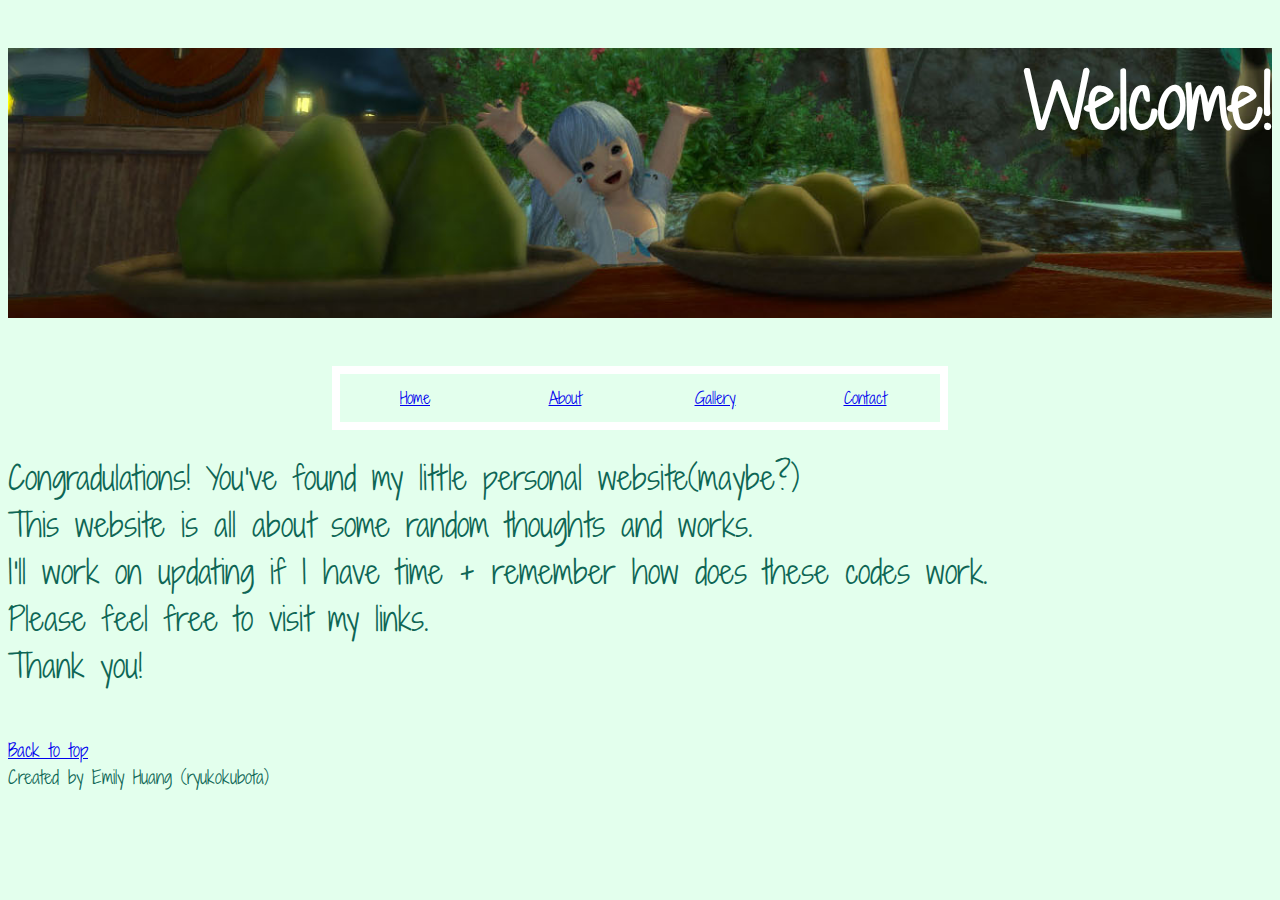
<file: index.html>
<!Doctype html>
<html lang="en">
<head>
	<title>Welcome!</title>
	<link rel="stylesheet" type="text/css" href="final.css">
	<link href="https://fonts.googleapis.com/css?family=Shadows+Into+Light+Two" rel="stylesheet">
</head>

<body>
	<header>
		<h1 id="header" class="home">Welcome!</h1>
	</header>
    <nav> 
    <center>
        <ul>
        <li><a href="index.html">Home</a></li>
        <li class="dropdown"><a href="javascript:void(0)" class="dropbtn">About</a>
            <div class="dropdown-content">
            <a href="about.html">About me</a>
            <a href="about-web-design.html">About web design</a>
            </div>
        </li>
        <li class="dropdown"><a href="javascript:void(0)" class="dropbtn">Gallery</a>
            <div class="dropdown-content">
            <a href="https://milllllliy.github.io/webdesign2017/">My web comic</a>
            <a href="gallery.html">Photo gallery</a>
            </div>
        </li>
        <li><a href="contact.html">Contact</a></li>
        </ul>
    </center>
</nav>
<br>

    <main id="main-content" class="main">
    	Congradulations! You've found my little personal website(maybe?)<br>
    	This website is all about some random thoughts and works. <br>
	I'll work on updating if I have time + remember how does these codes work. <br>
    	Please feel free to visit my links.<br>
    	Thank you!
    <main>
    <br>
    <footer class="ending">
        <a href = "#header">Back to top</a><br>
    	Created by Emily Huang (ryukokubota)<br>
    </footer>

</body>
</html>
</file>
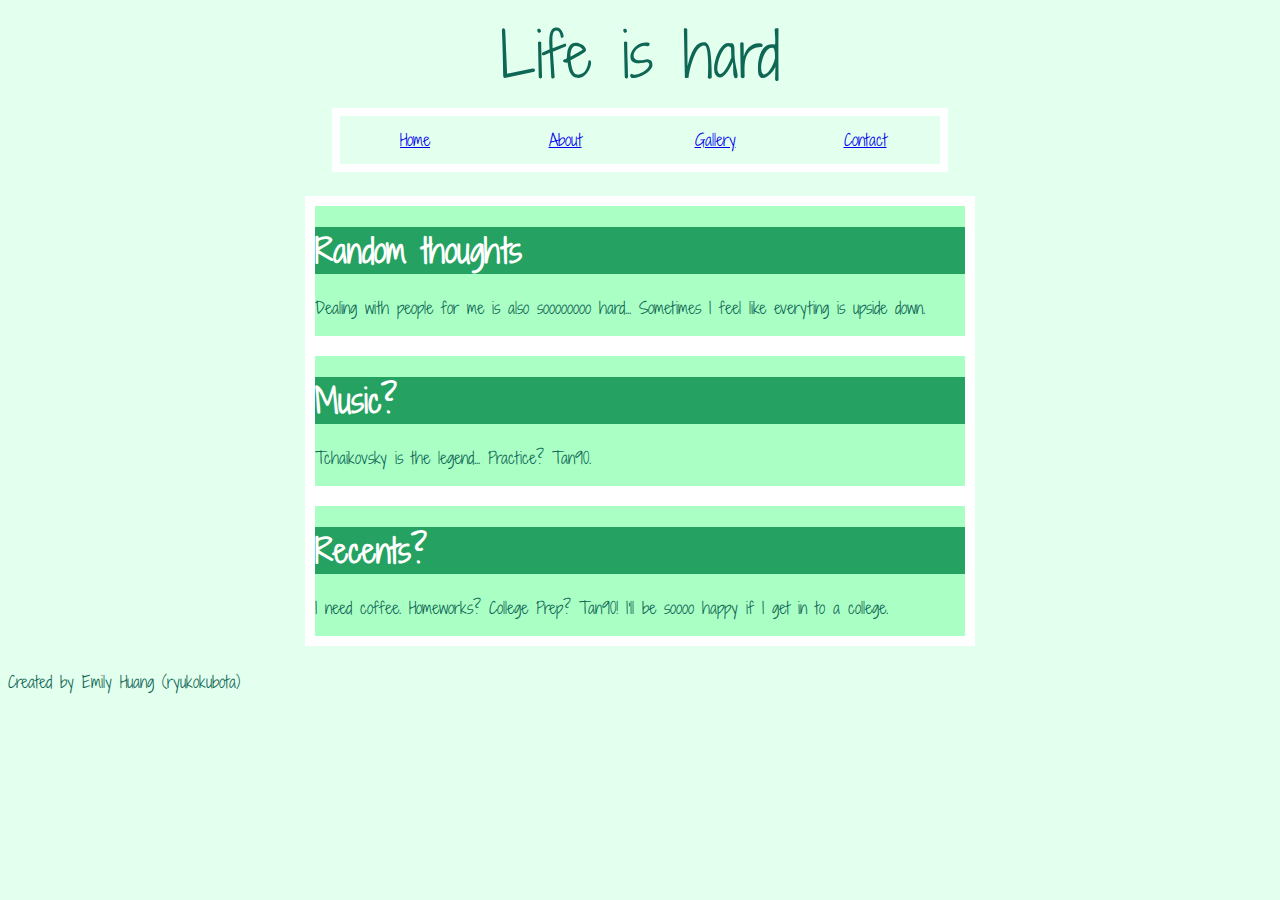
<file: about-web-design.html>
<!DOCTYPE html>
<html>
<head>
	<title>Life</title>
	<link rel="stylesheet" type="text/css" href="about-web-design.css">
	<link href="https://fonts.googleapis.com/css?family=Shadows+Into+Light+Two" rel="stylesheet">
</head>

<body>
	<header>Life is hard</header>
	<nav> 
    <center>
        <ul>
        <li><a href="index.html">Home</a></li>
        <li class="dropdown"><a href="javascript:void(0)" class="dropbtn">About</a>
            <div class="dropdown-content">
            <a href="about.html">About me</a>
            <a href="about-web-design.html">About web design</a>
            </div>
        </li>
        <li class="dropdown"><a href="javascript:void(0)" class="dropbtn">Gallery</a>
            <div class="dropdown-content">
            <a href="https://milllllliy.github.io/webdesign2017/">My web comic</a>
            <a href="gallery.html">Photo gallery</a>
            </div>
        </li>
        <li><a href="contact.html">Contact</a></li>
        </ul>
    </center>
    </nav><br>
	<main>
		<section>
		<h1>Random thoughts</h1>
		<p>
			Dealing with people for me is also soooooooo hard... Sometimes I feel like everyting is upside down.
		</p>
		</section>
		
		<section>
		<h1>Music?</h1>
		<p>
			Tchaikovsky is the legend... Practice? Tan90.
		</p>
	    </section>
	</main>

		<section>
		<h1>Recents?</h1>
		<p>
			I need coffee. Homeworks? College Prep? Tan90! I'll be soooo happy if I get in to a college.
		</p>
	</section>
		<br>
	<footer class="clear">
		Created by Emily Huang (ryukokubota)<br>
	</footer>
</body>
</html>
</file>
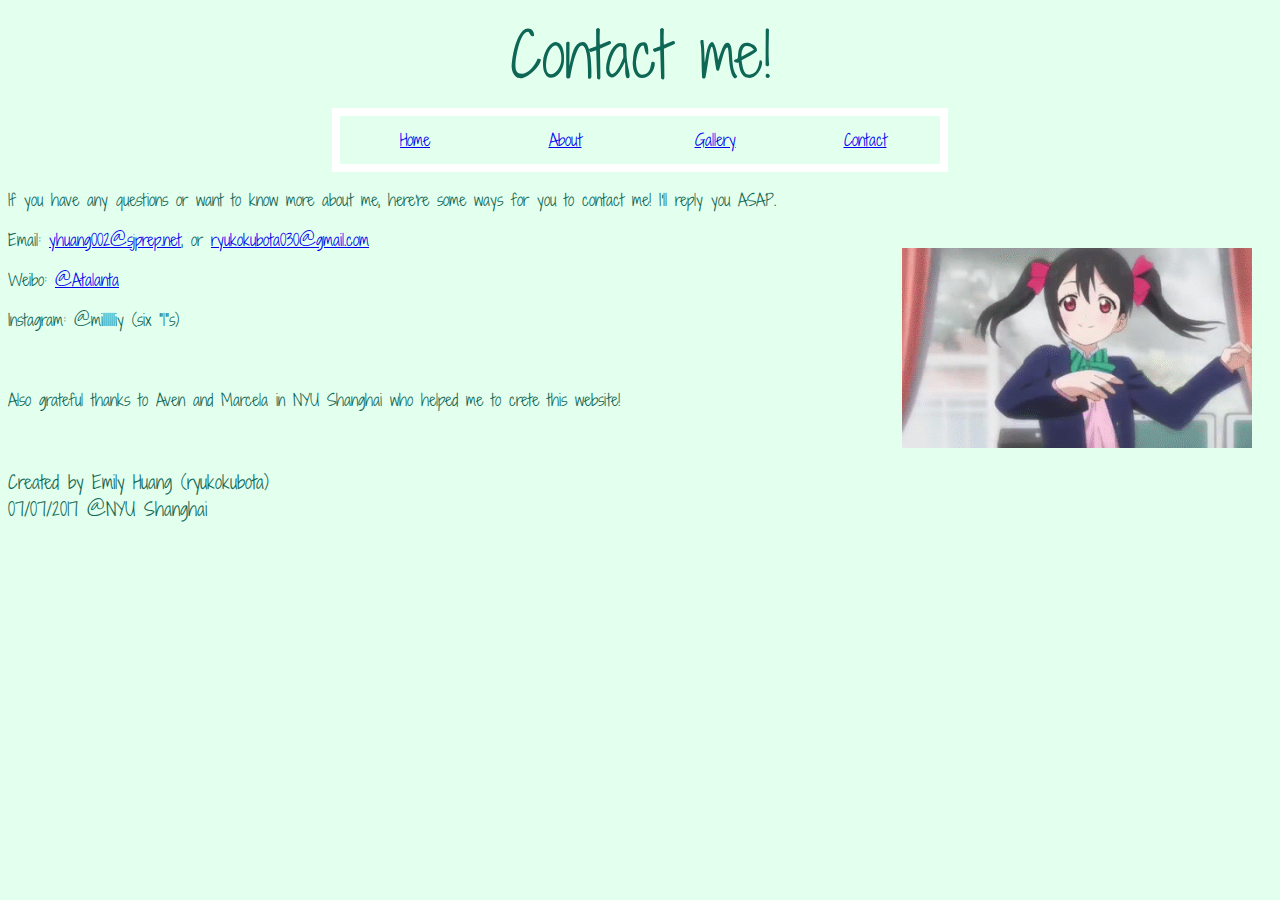
<file: contact.html>
<!DOCTYPE html>
<html>
<head>
	<title>Contact me</title>
	<link rel="stylesheet" type="text/css" href="contact.css">
	<link href="https://fonts.googleapis.com/css?family=Shadows+Into+Light+Two" rel="stylesheet">
</head>

<body>
	<header>Contact me!</header>
	<nav> 
    <center>
        <ul>
        <li><a href="index.html">Home</a></li>
        <li class="dropdown"><a href="javascript:void(0)" class="dropbtn">About</a>
            <div class="dropdown-content">
            <a href="about.html">About me</a>
            <a href="about-web-design.html">About web design</a>
            </div>
        </li>
        <li class="dropdown"><a href="javascript:void(0)" class="dropbtn">Gallery</a>
            <div class="dropdown-content">
            <a href="https://milllllliy.github.io/webdesign2017/">My web comic</a>
            <a href="gallery.html">Photo gallery</a>
            </div>
        </li>
        <li><a href="#contact.html">Contact</a></li>
        </ul>
    </center>
</nav>
	<p>If you have any questions or want to know more about me, here're some ways for you to contact me! I'll reply you ASAP.</p>
    <img src="LoveLive_NicoNicoNi.gif" width="350" height="200" alt="niconiconi">
		<p>Email: <a href = "mailto:yhuang002@sjprep.net">yhuang002@sjprep.net</a>, or <a href = "mailto:ryukokubota030@gmail.com">ryukokubota030@gmail.com</a>
		<br>
		<p>Weibo: <a href = "http://weibo.com/u/3560759012/home?wvr=5">@Atalanta</a>
		<br>
		<p>Instagram: @milllllliy (six "l"s)</p>
	        <br>
	        <p>Also grateful thanks to Aven and Marcela in NYU Shanghai who helped me to crete this website!</p>

<footer class="clear">
    	Created by Emily Huang (ryukokubota)<br>
    	07/07/2017 @NYU Shanghai
</footer>

</body>
</html>
</file>
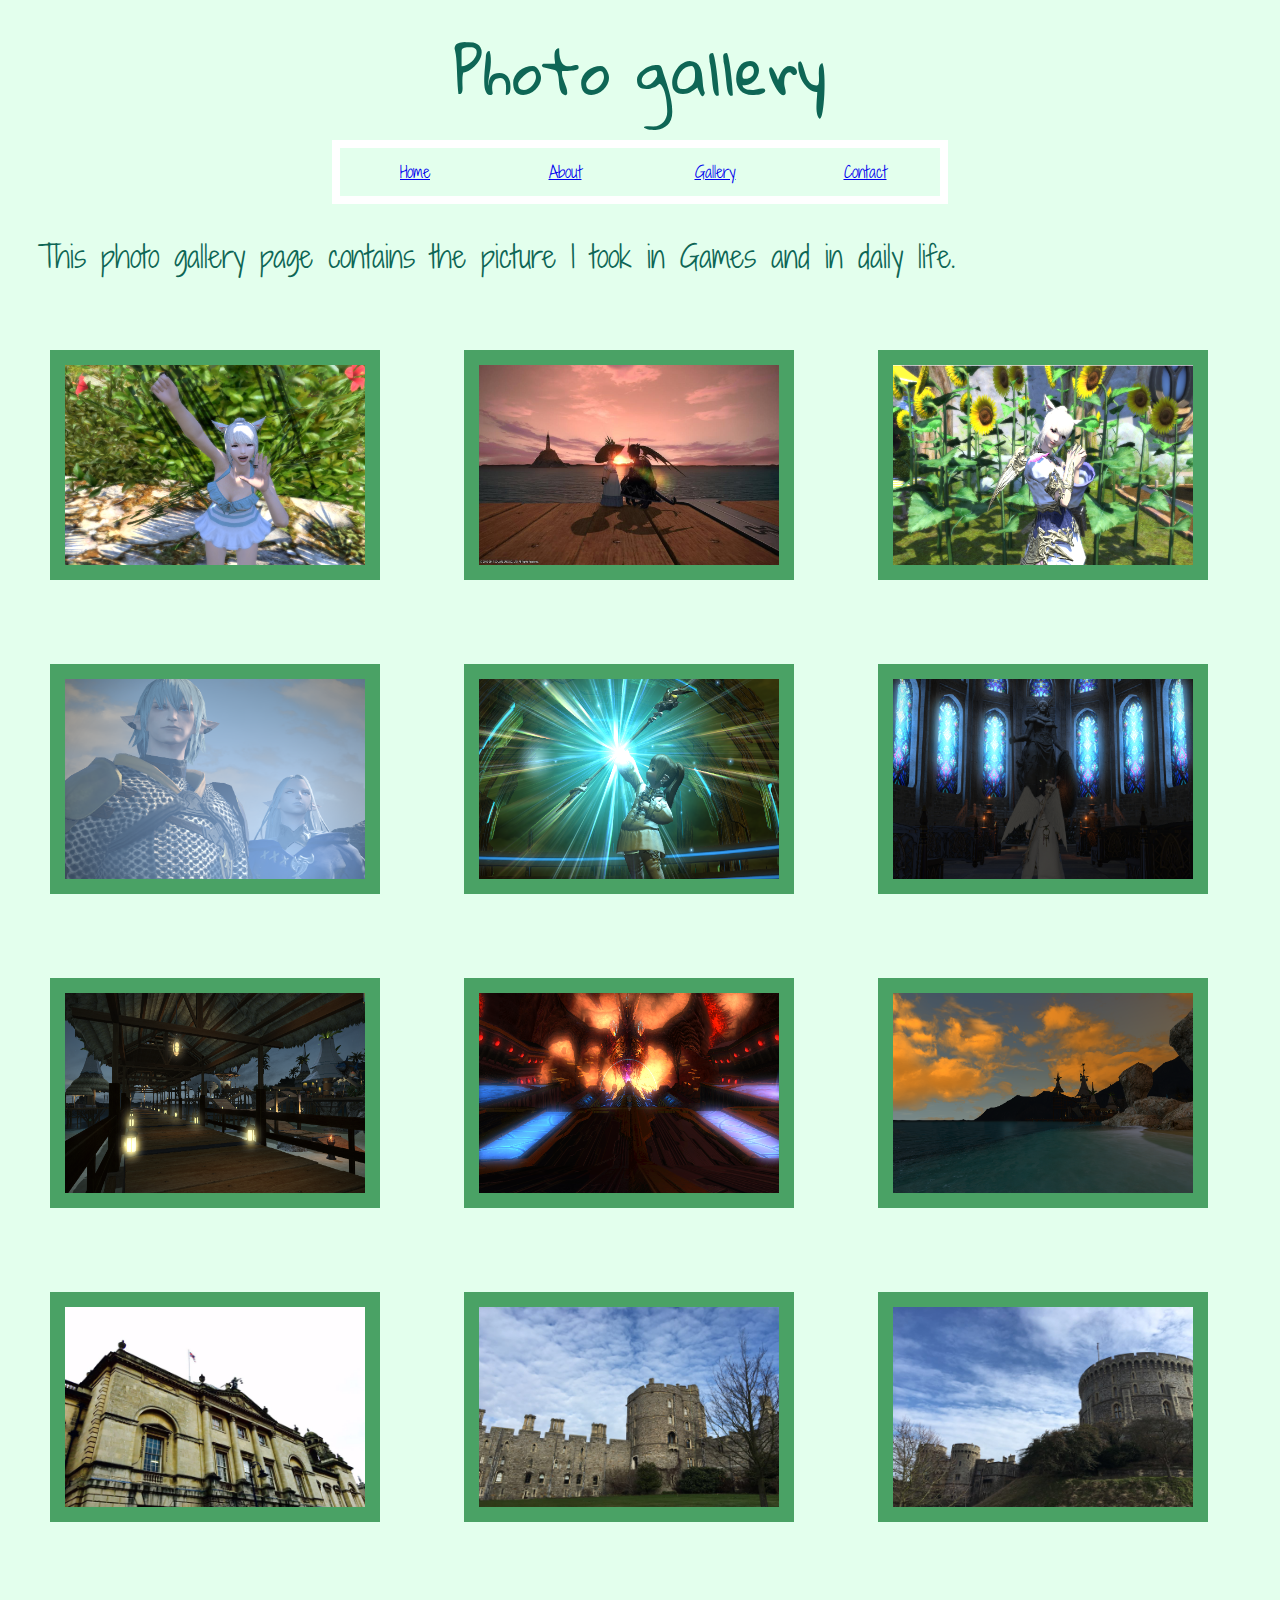
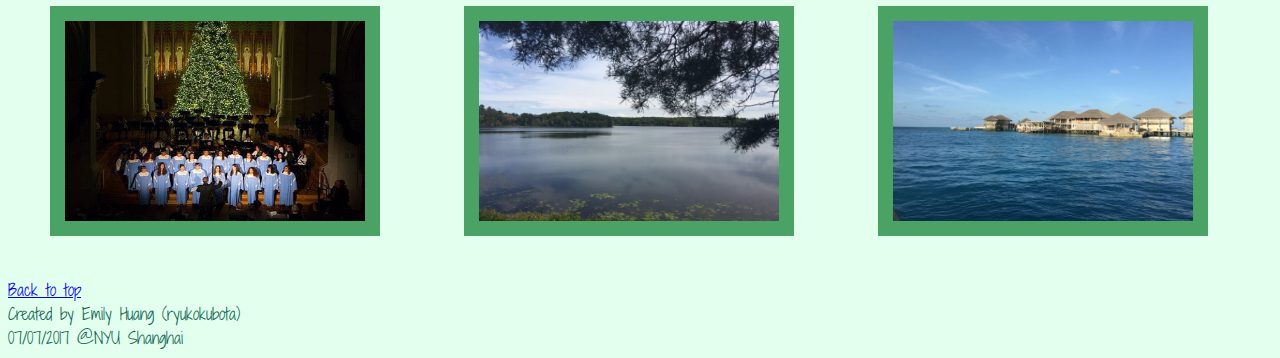
<file: gallery.html>
<!DOCTYPE html>
<html>
<head>
	<title>My photos</title>
	<link rel="stylesheet" type="text/css" href="gallery.css">
	<link href="https://fonts.googleapis.com/css?family=Gloria+Hallelujah" rel="stylesheet">
	<link href="https://fonts.googleapis.com/css?family=Shadows+Into+Light+Two" rel="stylesheet">
</head>

<body>
	<header id="header">Photo gallery</header>
<nav> 
    <center>
        <ul>
        <li><a href="index.html">Home</a></li>
        <li class="dropdown"><a href="javascript:void(0)" class="dropbtn">About</a>
            <div class="dropdown-content">
            <a href="about.html">About me</a>
            <a href="about-web-design.html">About web design</a>
            </div>
        </li>
        <li class="dropdown"><a href="javascript:void(0)" class="dropbtn">Gallery</a>
            <div class="dropdown-content">
            <a href="https://milllllliy.github.io/webdesign2017/">My web comic</a>
            <a href="gallery.html">Photo gallery</a>
            </div>
        </li>
        <li><a href="contact.html">Contact</a></li>
        </ul>
    </center>
</nav>

<main>
    <p>
        This photo gallery page contains the picture I took in Games and in daily life.
    </p>
	    <img src="1.png" width="300" height="200" alt="FF14-01">
        <img src="12.jpg" width="300" height="200" alt="FF14-02">
        <img src="19.png" width="300" height="200" alt="FF14-03">
	    <img src="14.png" width="300" height="200" alt="FF14-04">	    
        <img src="16.png" width="300" height="200" alt="FF14-05">
        <img src="13.png" width="300" height="200" alt="FF14-06">
        <img src="21.png" width="300" height="200" alt="FF14-07">   
        <img src="20.png" width="300" height="200" alt="FF14-08">   
        <img src="17.png" width="300" height="200" alt="FF14-09"> 
        <img src="2.jpg" width="300" height="200" alt="Daily-01">   
        <img src="3.jpg" width="300" height="200" alt="Daily-02">   
        <img src="4.jpg" width="300" height="200" alt="Daily-03">   
        <img src="9.jpg" width="300" height="200" alt="Daily-04">   
        <img src="6.jpg" width="300" height="200" alt="Daily-05">   
        <img src="7.jpg" width="300" height="200" alt="Daily-06">        
</main>
        <br>
    <footer class="clear">
        <a href = "#header">Back to top</a><br>
    	Created by Emily Huang (ryukokubota)<br>
    	07/07/2017 @NYU Shanghai
    </footer>

</body>
</html>
</file>
<file: final.css>
h1{
	width:100%;
	height: 270px;
	background-image: url(2.5.jpg);
	background-size: cover; 
    text-align: right;
    color: white;
    font-size: 72px;
}

body{
    color:#0E6655;
}

li {
    float: left;
    font-size: 16px;
    width: 150px;
}

li a {
    display: block;
    padding: 12px;
    background-color: #E3FFED;
    text-align: center;
}

li a:hover {
    background-color: lime;
}

ul {
    list-style-type: none;
    margin: auto;
    padding: 0;
    overflow: hidden;
    border: 8px solid white;
    background-color: #E3FFED;
    width: 600px;
}

li.dropdown {
    display: inline-block;
}

.dropdown-content {
    display: none;
    position: absolute;
    background-color: #f9f9f9;
    min-width: 160px;
    box-shadow: 0px 8px 16px 0px rgba(0,0,0,0.2);
    z-index: 1;
}

.dropdown-content a {
    color: black;
    padding: 12px 16px;
    text-decoration: none;
    display: block;
    text-align: left;
}

.dropdown-content a:hover {background-color: #f1f1f1;}

.dropdown:hover .dropdown-content {
    display: block;
}

li a:hover, .dropdown:hover .dropbtn {
    background-color: #BCE8CD;
}

body{
	font-family: 'Shadows Into Light Two', cursive;
	background-color:#E3FFED
}

#main-content{
	font-size: 32px;
}

.ending{
	font-size: 18px;
}
</file>
<file: about-web-design.css>
body{
	font-family: 'Shadows Into Light Two', cursive;
    color:#0E6655;
    background-color: #E3FFED
}

header{
	font-size: 60px;
	text-align: center;
	margin: 10px;
}

li {
    width: 150px;
    float: left;
    font-size: 16px;
}

li a {
    display: block;
    padding: 12px;
    background-color: #E3FFED;
    text-align: center;
}

li a:hover {
    background-color: #BCE8CD;
}

ul {
    list-style-type: none;    
    padding: 0;
    overflow: hidden;
    border: 8px solid white;
    background-color: #f3f3f3;
    width: 600px;
    margin: auto;
}

li.dropdown {
    display: inline-block;
}

.dropdown-content {
    display: none;
    position: absolute;
    background-color: #f9f9f9;
    min-width: 160px;
    box-shadow: 0px 8px 16px 0px rgba(0,0,0,0.2);
    z-index: 1;
}

.dropdown-content a {
    color: black;
    padding: 12px 16px;
    text-decoration: none;
    display: block;
    text-align: left;
}

.dropdown-content a:hover {background-color: #f1f1f1;}

.dropdown:hover .dropdown-content {
    display: block;
}

li a:hover, .dropdown:hover .dropbtn {
    background-color: #BCE8CD;
}

section{
    width: 650px;
    margin: auto;
    padding: 0px;
    border:10px solid white;
    background-color: #AAFFC4
}

h1{
    background-color: #25A261;
    color: white;
}

.clear{
	clear: both;
}
</file>
<file: contact.css>
body{
	font-family: 'Shadows Into Light Two', cursive;
	color:#0E6655;
	background-color:#E3FFED;
}

header{
	text-align: center;
	font-size: 60px;
	margin: 10px;
}

ul{
    width: 600px;
    margin: auto;
}

img{
    float: right;
    margin: 20px;
}

li {
    width: 150px;
    float: left;
    font-size: 16px;
}

li a {
    display: block;
    padding: 12px;
    background-color: #E3FFED;
    text-align: center;
}

li a:hover {
    background-color: #BCE8CD;
}

ul {
    list-style-type: none;    padding: 0;
    overflow: hidden;
    border: 8px solid white;
    background-color: #67FFA2;
}

li.dropdown {
    display: inline-block;
}

.dropdown-content {
    display: none;
    position: absolute;
    background-color: #f9f9f9;
    min-width: 160px;
    box-shadow: 0px 8px 16px 0px rgba(0,0,0,0.2);
    z-index: 1;
}

.dropdown-content a {
    color: black;
    padding: 12px 16px;
    text-decoration: none;
    display: block;
    text-align: left;
}

.dropdown-content a:hover {background-color: #f1f1f1;}

.dropdown:hover .dropdown-content {
    display: block;
}

li a:hover, .dropdown:hover .dropbtn {
    background-color: #BCE8CD;
}
.clear{
	clear: both;
	font-size: 18px;
}
</file>
<file: gallery.css>
header{
	text-align: center;
	font-size: 60px;
	margin: 10px;
	font-family:'Gloria Hallelujah',cursive;
}

ul{
    width: 600px;
    margin: auto;
}

p{
    font-size: 30px;
    margin: 30px;
}

body{
	font-family: 'Shadows Into Light Two', cursive;
    color:#0E6655;
    background-color: #E3FFED
}

img {
    border: 15px solid #4AA265;
    float: left;
    margin: 42px;
    size:contain;
}

li {
    width: 150px;
    float: left;
    font-size: 16px;
}

li a {
    display: block;
    padding: 12px;
    background-color: #E3FFED;
    text-align: center;
}

li a:hover {
    background-color: #BCE8CD;
}

ul {
    list-style-type: none;    padding: 0;
    overflow: hidden;
    border: 8px solid white;
    background-color: #f3f3f3;
}

li.dropdown {
    display: inline-block;
}

.dropdown-content {
    display: none;
    position: absolute;
    background-color: #f9f9f9;
    min-width: 160px;
    box-shadow: 0px 8px 16px 0px rgba(0,0,0,0.2);
    z-index: 1;
}

.dropdown-content a {
    color: black;
    padding: 12px 16px;
    text-decoration: none;
    display: block;
    text-align: left;
}

.dropdown-content a:hover {background-color: #f1f1f1;}

.dropdown:hover .dropdown-content {
    display: block;
}

li a:hover, .dropdown:hover .dropbtn {
    background-color: #BCE8CD;
}

.clear{
	clear: both;
}
</file>
